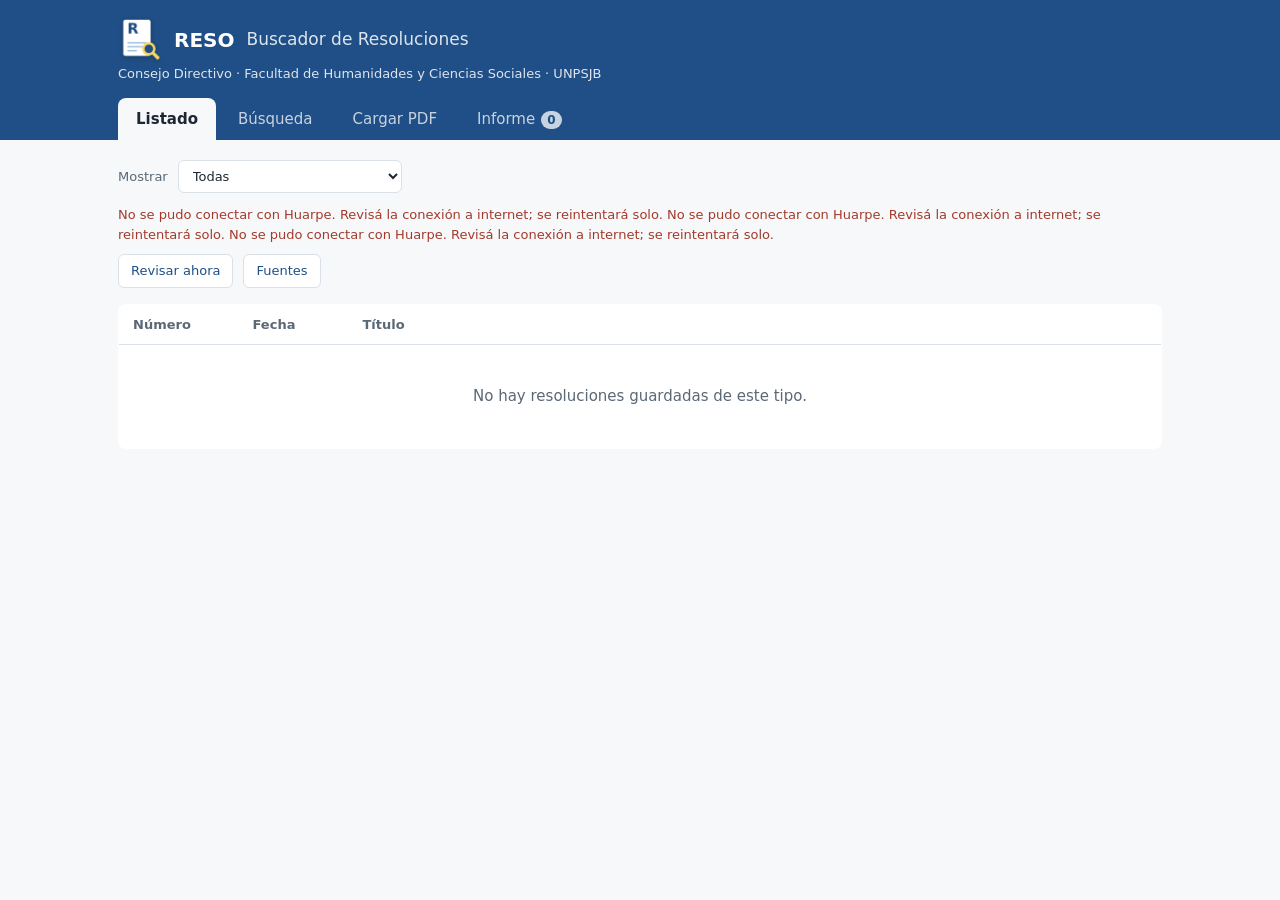
<file: docs/index.html>
<!DOCTYPE html>
<html lang="es">
<head>
<meta charset="utf-8">
<meta name="viewport" content="width=device-width, initial-scale=1">
<title>RESO - Buscador de Resoluciones</title>
<meta name="description" content="Buscador de resoluciones del Consejo Directivo de la Facultad de Humanidades y Ciencias Sociales (UNPSJB).">
<meta name="theme-color" content="#1f4f86">
<link rel="manifest" href="manifest.webmanifest">
<link rel="icon" type="image/png" href="icons/favicon.png">
<link rel="apple-touch-icon" href="icons/apple-touch-icon.png">
<link rel="stylesheet" href="css/reso.css">
</head>
<body>
<div class="aviso-version" id="aviso-version" hidden>Hay una versión nueva de RESO. <button class="accion" id="aviso-version-boton">Actualizar ahora</button></div>
<header><div class="envoltura">
  <div class="marca">
    <div><h1><img class="logo" src="icons/logo-encabezado.png" alt="" width="44" height="44">RESO <span>Buscador de Resoluciones</span></h1>
    <p>Consejo Directivo · Facultad de Humanidades y Ciencias Sociales · UNPSJB</p></div>
    <button class="instalar" id="instalar" hidden>Instalar en el escritorio</button>
  </div>
  <nav role="tablist">
    <button role="tab" data-panel="lista" aria-selected="true">Listado</button>
    <button role="tab" data-panel="busqueda" aria-selected="false">Búsqueda</button>
    <button role="tab" data-panel="pdf" aria-selected="false">Cargar PDF</button>
    <button role="tab" data-panel="informe" aria-selected="false">Informe<span class="contador" id="cont-informe">0</span></button>
  </nav>
</div></header>
<main>
  <div class="barra" id="barra">
    <div class="grupo">
      <label for="tipo">Mostrar</label>
      <select id="tipo"></select>
    </div>
    <div class="grupo">
      <span id="estado">Cargando…</span>
      <button class="accion" id="actualizar">Revisar ahora</button>
      <button class="accion" id="abrir-carpetas">Fuentes</button>
    </div>
  </div>

  <section id="panel-lista">
    <table>
      <thead><tr><th style="width:120px">Número</th><th style="width:110px">Fecha</th><th>Título</th></tr></thead>
      <tbody id="filas"></tbody>
    </table>
    <button class="accion mas" id="mas" hidden>Mostrar más</button>
  </section>

  <section id="panel-busqueda" hidden>
    <form id="form-buscar">
      <div class="buscador">
        <input type="search" id="q" placeholder='Palabras o números: Di Santo, jubilación, Ordenanza 145, 25.697.580' autocomplete="off" aria-label="Texto a buscar">
        <button type="submit" class="primario">Buscar</button>
      </div>
      <div class="filtros-num">
        <label>N.º de resolución <input type="text" id="q-num" inputmode="numeric" placeholder="Ej.: 91, 91/2026 o 100-120" autocomplete="off"></label>
        <label>Año <input type="text" id="q-anio" inputmode="numeric" placeholder="Ej.: 2015 o 2010-2015" autocomplete="off"></label>
        <button type="button" class="accion" id="limpiar-filtros">Limpiar</button>
      </div>
    </form>
    <p class="ayuda">Busca en los artículos que siguen al «RESUELVE» y en los anexos (en las del sitio web, en la descripción publicada). Aparecen las resoluciones que contienen todas las palabras; no importan tildes ni mayúsculas. Los números se buscan completos y sin importar los puntos (25697580 encuentra «25.697.580»). Los campos N.º y Año se pueden usar solos o junto con palabras. Con varias palabras, primero aparecen las que las tienen juntas; entre comillas se busca solo la frase exacta.
      <label style="margin-left:8px;white-space:nowrap"><input type="checkbox" id="en-titulo"> buscar también en el título</label></p>
    <div id="resultados"></div>
  </section>

  <section id="panel-pdf" hidden>
    <p class="ayuda">Para resoluciones que no están en Huarpe. Se lee el texto del PDF y se agrega al listado y a la búsqueda; el archivo en sí no se guarda. Revisá los datos detectados antes de guardar.</p>
    <label class="zona" id="zona" for="archivos">
      <strong>Arrastrá uno o varios PDF acá</strong><br>o hacé clic para elegirlos
      <input type="file" id="archivos" accept="application/pdf,.pdf" multiple hidden>
    </label>
    <div id="cargas"></div>
    <details class="tarjeta desplegable" id="lista-cargadas">
      <summary>PDF cargados en esta computadora <span class="contador-gris" id="cont-cargadas">0</span></summary>
      <input type="search" id="filtro-cargadas" placeholder="Filtrar por número o título" autocomplete="off" hidden>
      <div id="tabla-cargadas"></div>
    </details>
    <div class="tarjeta">
      <h3>Pasar las cargas a otra computadora</h3>
      <p class="ayuda" style="margin-bottom:10px">Cada computadora guarda sus propios datos. Para compartir las resoluciones cargadas desde PDF, exportalas a un archivo y abrí ese archivo con «Importar cargas» en la otra computadora. También sirve como copia de seguridad.</p>
      <div class="botones">
        <button class="accion" id="exportar">Exportar cargas</button>
        <label class="accion" for="importar" style="display:inline-block;cursor:pointer">Importar cargas</label>
        <input type="file" id="importar" accept=".json,application/json" hidden>
        <span id="info-cargas" class="ayuda" style="margin:0"></span>
      </div>
    </div>
  </section>

  <section id="panel-informe" hidden>
    <div class="informe-cab">
      <div class="campo"><label for="inf-titulo">Título del informe</label>
        <input type="text" id="inf-titulo" value="Informe de resoluciones"></div>
      <label class="opcion"><input type="checkbox" id="inf-completo" checked> incluir los artículos completos</label>
      <label class="opcion"><input type="checkbox" id="inf-anexos"> incluir los anexos completos</label>
      <button class="primario" id="inf-descargar">Descargar Word</button>
      <button class="accion peligro" id="inf-vaciar">Vaciar informe</button>
    </div>
    <p class="ayuda" id="inf-ayuda"></p>
    <div id="inf-lista"></div>
  </section>
</main>

<dialog id="dlg">
  <div class="cab"><div><h2 id="dlg-titulo"></h2><div id="dlg-meta" style="font-size:13px;color:var(--suave)"></div></div>
    <div class="botones">
      <button class="accion" id="dlg-informe">Agregar al informe</button>
      <button class="accion peligro" id="dlg-eliminar" hidden>Eliminar</button>
      <button class="accion" id="dlg-cerrar">Cerrar</button></div></div>
  <div class="cuerpo"><div class="texto" id="dlg-texto"></div></div>
</dialog>

<dialog id="dlg-carpetas">
  <div class="cab"><div><h2>Fuentes de resoluciones</h2></div>
    <div class="botones"><button class="accion" id="carpetas-cerrar">Cerrar</button></div></div>
  <div class="cuerpo">
    <h3 style="margin:0 0 8px;font-size:15px">Sitio web de la facultad (Consejo Directivo, 2002–2024)</h3>
    <p class="botones" style="margin:0 0 22px"><span id="info-sitio" class="ayuda" style="margin:0"></span>
      <button class="accion" id="sitio-actualizar">Revisar el sitio ahora</button></p>
    <h3 style="margin:0 0 8px;font-size:15px">Anexos de las resoluciones de Huarpe</h3>
    <p class="botones" style="margin:0 0 22px"><span id="info-anexos" class="ayuda" style="margin:0"></span>
      <button class="accion" id="anexos-actualizar">Leer anexos ahora</button></p>
    <h3 style="margin:0 0 8px;font-size:15px">Carpetas de Huarpe</h3>
    <div id="lista-carpetas"></div>
    <p class="ayuda" style="margin-top:18px">Para sumar otra carpeta: abrila en Huarpe con F12 → Red, recargá y buscá la fila «documentos?dir=DESC&amp;idContenedor=…». Escribí acá el número que sigue a «idContenedor=».</p>
    <form class="botones" id="form-carpeta">
      <input type="text" id="nueva-carpeta" inputmode="numeric" placeholder="Ej.: 31" style="width:120px">
      <button class="primario" type="submit">Agregar carpeta</button>
      <span id="carpeta-msg" class="ayuda" style="margin:0"></span>
    </form>
  </div>
</dialog>

<script src="vendor/pdfjs/pdf.min.js"></script>
<script src="vendor/tesseract/tesseract.min.js"></script>
<script src="js/reso.js"></script>
</body>
</html>
</file>
<file: docs/css/reso.css>
:root{
  --fondo:#f6f8fa; --papel:#ffffff; --tinta:#1d2733; --suave:#5b6876; --linea:#d9e0e7;
  --azul:#2d6fb8; --azul-hondo:#1f4f86; --azul-claro:#e7f0fa; --marca:#fff1a8; --alerta:#a33a2b;
  --ok:#2e7d4f; --aviso-fondo:#fff7e0;
  color-scheme: light;
}
@media (prefers-color-scheme: dark){
  :root{ --fondo:#141a21; --papel:#1b232c; --tinta:#e4e9ee; --suave:#9aa7b4; --linea:#2c3742;
    --azul:#6aa5e6; --azul-hondo:#9cc4f0; --azul-claro:#1f3247; --marca:#5c4f12; --alerta:#ef8a7a;
    --ok:#7fd1a0; --aviso-fondo:#3a3216; color-scheme: dark; }
}
*{box-sizing:border-box}
body{margin:0;background:var(--fondo);color:var(--tinta);
  font:15px/1.5 "Segoe UI",system-ui,-apple-system,Roboto,"Helvetica Neue",Arial,sans-serif}
header{background:#1f4f86;color:#fff;padding:18px 28px 0}
@media (prefers-color-scheme: dark){ header{background:#16304e} }
.envoltura{max-width:1044px;margin:0 auto}
header h1{margin:0;font-size:20px;font-weight:600}
header p{margin:2px 0 14px;opacity:.85;font-size:13px}
nav{display:flex;gap:4px;flex-wrap:wrap}
nav button{background:transparent;border:0;color:#fff;opacity:.75;font:inherit;font-size:15px;
  padding:10px 18px;border-radius:8px 8px 0 0;cursor:pointer}
nav button[aria-selected="true"]{background:var(--fondo);color:var(--tinta);opacity:1;font-weight:600}
.contador{display:inline-block;min-width:20px;margin-left:6px;padding:0 6px;border-radius:10px;
  background:#fff;color:#1f4f86;font-size:12px;font-weight:700;text-align:center}
nav button[aria-selected="true"] .contador{background:var(--azul);color:#fff}
:focus-visible{outline:2px solid var(--azul);outline-offset:2px}
main{max-width:1100px;margin:0 auto;padding:20px 28px 60px}
.barra{display:flex;flex-wrap:wrap;gap:12px;align-items:center;justify-content:space-between;
  margin-bottom:16px;font-size:13px;color:var(--suave)}
.barra .grupo{display:flex;gap:10px;align-items:center;flex-wrap:wrap}
select,input[type=search],input[type=text],input[type=date]{font:inherit;color:var(--tinta);background:var(--papel);
  border:1px solid var(--linea);border-radius:6px;padding:7px 10px}
button{font:inherit;cursor:pointer}
.accion{font-size:13px;background:var(--papel);color:var(--azul-hondo);
  border:1px solid var(--linea);border-radius:6px;padding:6px 12px}
.accion:hover{border-color:var(--azul)}
button.primario{background:var(--azul);color:#fff;border:0;border-radius:6px;padding:8px 16px}
button.primario:disabled, button.accion:disabled{opacity:.5;cursor:default}
button.peligro{color:var(--alerta)}
.error{color:var(--alerta)}
table{width:100%;border-collapse:collapse;background:var(--papel);border:1px solid var(--linea);border-radius:8px;overflow:hidden}
th{text-align:left;font-size:13px;font-weight:600;color:var(--suave);padding:10px 14px;border-bottom:1px solid var(--linea)}
td{padding:10px 14px;border-bottom:1px solid var(--linea);vertical-align:top}
tr.fila{cursor:pointer}
tr.fila:hover td{background:var(--azul-claro)}
td.num{white-space:nowrap;font-variant-numeric:tabular-nums;font-weight:600}
td.fecha{white-space:nowrap;font-variant-numeric:tabular-nums;color:var(--suave)}
.tipo{display:block;font-size:12px;color:var(--suave);font-weight:400}
.etiqueta{display:inline-block;margin-left:8px;font-size:11px;font-weight:600;border-radius:10px;padding:1px 8px;vertical-align:1px}
.nueva{color:#fff;background:var(--azul)}
.pdf{color:var(--suave);border:1px solid var(--linea)}
.texto{max-width:78ch;font-family:"Times New Roman",Georgia,serif;font-size:16px;line-height:1.6}
.texto p{margin:0 0 8px}
.texto .previo{color:var(--suave)}
.texto .resuelve-titulo{font-weight:700;margin:18px 0 10px;color:var(--tinta)}
.buscador{display:flex;gap:10px;margin-bottom:10px}
.buscador input{flex:1;font-size:17px;padding:10px 14px}
.buscador button{padding:0 22px}
.ayuda{font-size:13px;color:var(--suave);margin:0 0 16px}
.acciones-resultados{display:flex;flex-wrap:wrap;gap:10px;align-items:center;margin:0 0 12px;font-size:13px;color:var(--suave)}
.acciones-resultados .derecha{margin-left:auto;display:flex;gap:8px}
.resultado{display:flex;gap:14px;background:var(--papel);border:1px solid var(--linea);border-radius:8px;padding:14px 18px;margin-bottom:10px}
.resultado:hover{border-color:var(--azul)}
.resultado input[type=checkbox]{margin-top:4px;width:17px;height:17px;flex:none}
.resultado .cuerpo-res{flex:1;cursor:pointer;min-width:0}
.resultado h3{margin:0 0 4px;font-size:15px}
.resultado .meta{font-size:13px;color:var(--suave)}
.resultado .frag{margin:8px 0 0;font-family:"Times New Roman",Georgia,serif;font-size:15.5px;line-height:1.55;max-width:80ch}
.en-informe{font-size:12px;color:var(--ok);font-weight:600;margin-left:8px}
.separador{font-size:13px;color:var(--suave);margin:18px 0 10px;padding-top:12px;border-top:1px solid var(--linea)}
mark{background:var(--marca);color:inherit;padding:0 1px;border-radius:2px}
.vacio{padding:40px 10px;text-align:center;color:var(--suave)}
.mas{display:block;margin:14px auto 0}
.zona{display:block;cursor:pointer;border:2px dashed var(--linea);border-radius:10px;background:var(--papel);padding:34px 20px;text-align:center;color:var(--suave)}
.zona.encima{border-color:var(--azul);background:var(--azul-claro)}
.zona strong{color:var(--tinta);font-weight:600}
.tarjeta{background:var(--papel);border:1px solid var(--linea);border-radius:8px;padding:16px 18px;margin-top:14px}
.tarjeta h3{margin:0 0 10px;font-size:14px;font-weight:600;word-break:break-all}
.campos{display:grid;grid-template-columns:2fr 1fr 1fr;gap:10px;margin-bottom:10px}
.campos label, .campo-titulo label{display:block;font-size:12px;color:var(--suave);margin-bottom:3px}
.campos input, .campo-titulo input{width:100%}
.campo-titulo{margin-bottom:10px}
.avisos{background:var(--aviso-fondo);border-radius:6px;padding:8px 12px;font-size:13px;margin-bottom:10px}
.vista-previa{font-family:"Times New Roman",Georgia,serif;font-size:14.5px;line-height:1.5;color:var(--suave);
  max-height:150px;overflow:auto;border-left:3px solid var(--linea);padding-left:12px;margin-bottom:12px;white-space:pre-line}
.botones{display:flex;gap:8px;align-items:center}
.estado-ok{color:var(--ok);font-weight:600}
.informe-cab{display:flex;flex-wrap:wrap;gap:14px;align-items:flex-end;background:var(--papel);border:1px solid var(--linea);border-radius:8px;padding:16px 18px;margin-bottom:14px}
.informe-cab .campo{flex:1;min-width:240px}
.informe-cab label{font-size:12px;color:var(--suave);display:block;margin-bottom:3px}
.informe-cab input[type=text]{width:100%}
.informe-cab .opcion{font-size:14px;display:flex;gap:6px;align-items:center}
@media (max-width:700px){ .campos{grid-template-columns:1fr} main{padding:16px} }
dialog{border:0;border-radius:10px;max-width:860px;width:92vw;max-height:88vh;padding:0;background:var(--papel);color:var(--tinta)}
dialog::backdrop{background:rgba(10,20,30,.45)}
dialog .cab{position:sticky;top:0;background:var(--papel);padding:16px 22px;border-bottom:1px solid var(--linea);display:flex;justify-content:space-between;gap:16px;align-items:flex-start}
dialog .cab h2{margin:0;font-size:17px}
dialog .cab .botones{flex:none}
dialog .cuerpo{padding:18px 22px 26px;overflow:auto}
[hidden]{display:none!important}

.texto .anexo{font-family:"Segoe UI",system-ui,sans-serif;font-size:13.5px;line-height:1.45;border-left:3px solid var(--linea);padding-left:12px}
.texto .anexo p{margin:0 0 3px}
.filtros-num{display:flex;flex-wrap:wrap;gap:14px;align-items:center;margin:0 0 10px;font-size:13px;color:var(--suave)}
.filtros-num label{display:flex;gap:8px;align-items:center}
.filtros-num input{width:225px}
.desplegable summary{cursor:pointer;font-weight:600;font-size:14px;list-style:none;display:flex;align-items:center;gap:8px}
.desplegable summary::-webkit-details-marker{display:none}
.desplegable summary::before{content:"▸";color:var(--suave);transition:transform .15s}
.desplegable[open] summary::before{transform:rotate(90deg)}
.desplegable[open] summary{margin-bottom:12px}
.contador-gris{display:inline-block;min-width:22px;padding:0 7px;border-radius:10px;background:var(--azul-claro);color:var(--azul-hondo);font-size:12px;text-align:center}
#filtro-cargadas{width:100%;max-width:340px;margin-bottom:10px}
.tabla-chica td,.tabla-chica th{padding:8px 10px;font-size:14px}
.acciones-fila{white-space:nowrap}
.marca{display:flex;justify-content:space-between;align-items:flex-start;gap:16px}
header h1 span{font-weight:400;opacity:.85;font-size:17px}
.instalar{background:#fff;color:#1f4f86;border:0;border-radius:6px;padding:8px 14px;font-weight:600;font-size:13px;white-space:nowrap}
.aviso-version{background:#fff1a8;color:#3a3216;text-align:center;padding:8px;font-size:14px}
.aviso-version .accion{margin-left:8px}
header h1{display:flex;align-items:center;gap:12px}
header h1 span{align-self:center}
.logo{width:44px;height:44px;flex:none;filter:drop-shadow(0 1px 2px rgba(0,0,0,.3))}
@media (max-width:600px){ .logo{width:34px;height:34px} header h1 span{display:none} }
</file>
